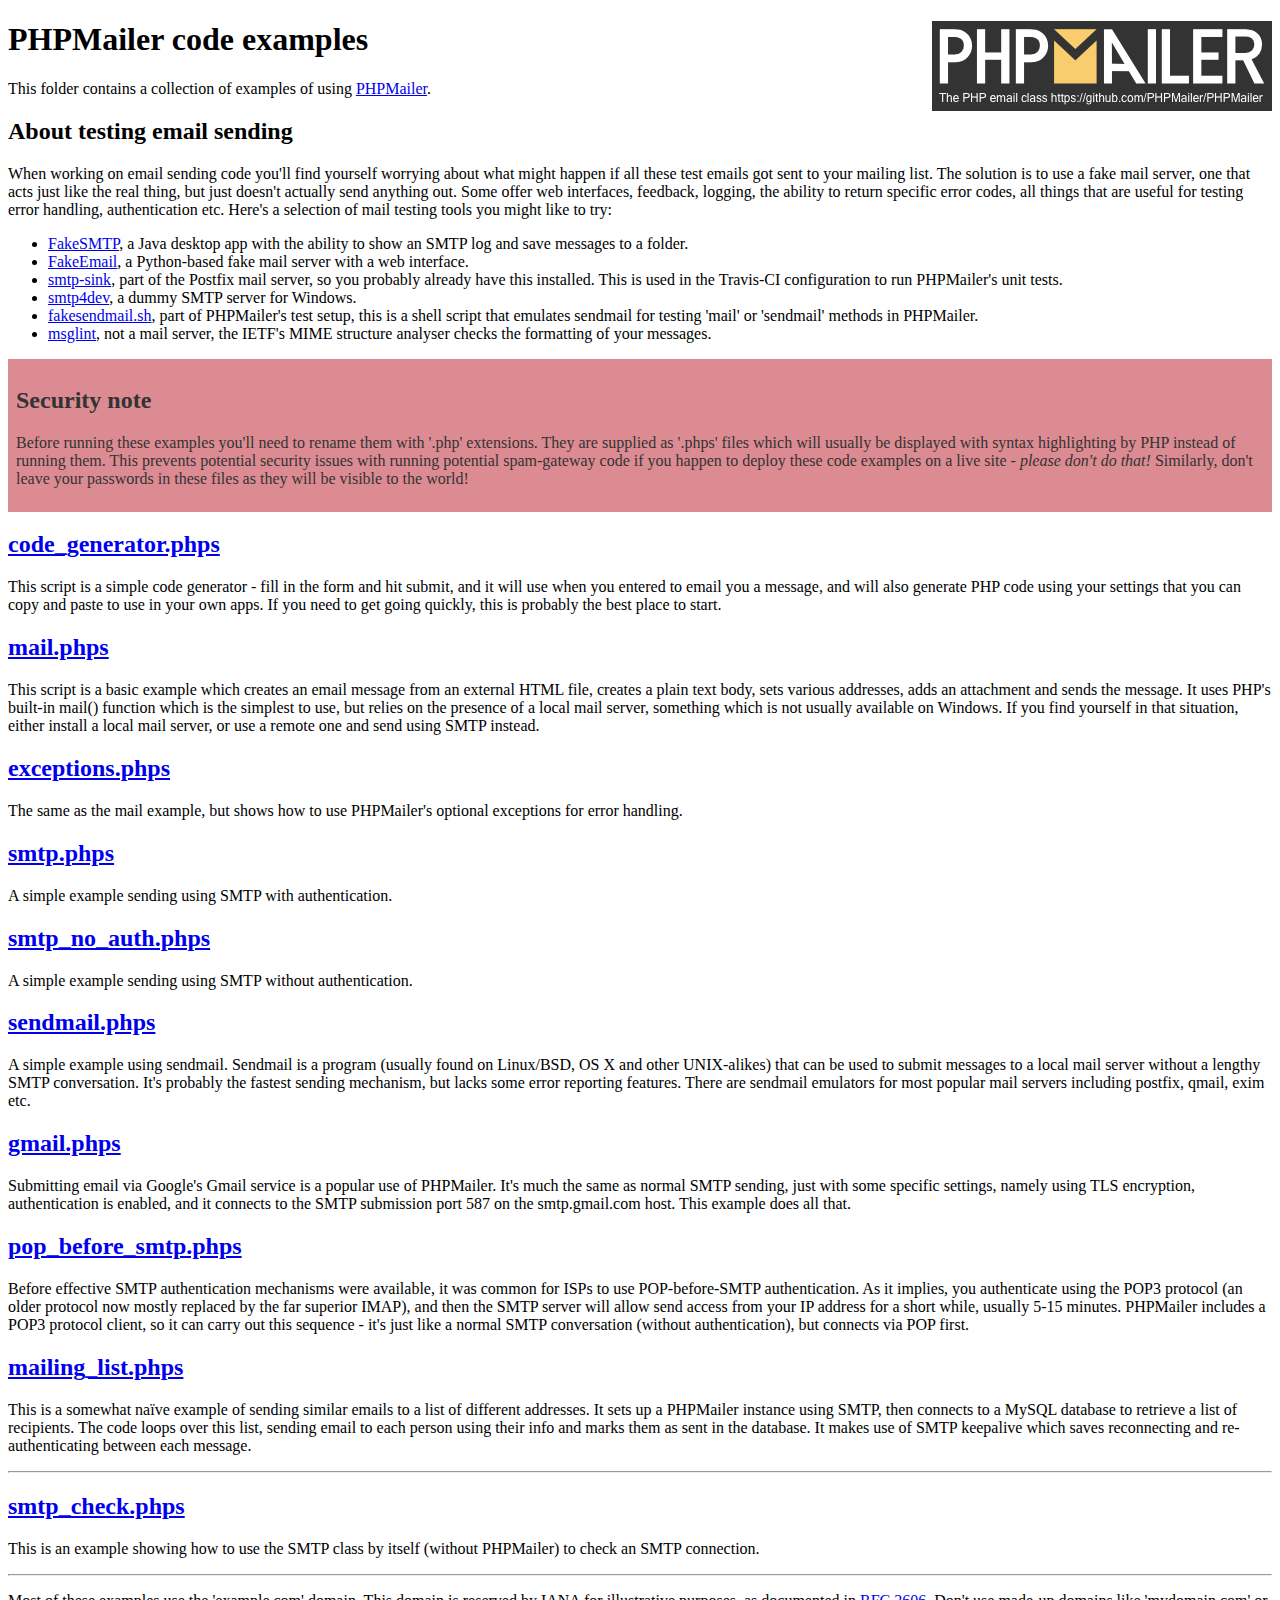
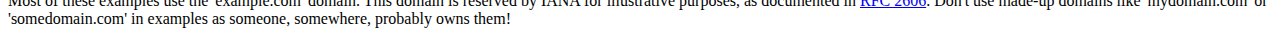
<file: PHPMailer/examples/index.html>
<!DOCTYPE html>
<html>
<head>
	<meta charset="UTF-8">
	<title>PHPMailer Examples</title>
</head>
<body>
<h1>PHPMailer code examples<a href="https://github.com/PHPMailer/PHPMailer"><img src="images/phpmailer.png" style="float:right; border:0;" alt="PHPMailer logo"></a></h1>
<p>This folder contains a collection of examples of using <a href="https://github.com/PHPMailer/PHPMailer">PHPMailer</a>.</p>
<h2>About testing email sending</h2>
<p>When working on email sending code you'll find yourself worrying about what might happen if all these test emails got sent to your mailing list. The solution is to use a fake mail server, one that acts just like the real thing, but just doesn't actually send anything out. Some offer web interfaces, feedback, logging, the ability to return specific error codes, all things that are useful for testing error handling, authentication etc. Here's a selection of mail testing tools you might like to try:</p>
<ul>
  <li><a href="https://github.com/Nilhcem/FakeSMTP">FakeSMTP</a>, a Java desktop app with the ability to show an SMTP log and save messages to a folder. </li>
  <li><a href="https://github.com/isotoma/FakeEmail">FakeEmail</a>, a Python-based fake mail server with a web interface.</li>
  <li><a href="http://www.postfix.org/smtp-sink.1.html">smtp-sink</a>, part of the Postfix mail server, so you probably already have this installed. This is used in the Travis-CI configuration to run PHPMailer's unit tests.</li>
  <li><a href="http://smtp4dev.codeplex.com">smtp4dev</a>, a dummy SMTP server for Windows.</li>
  <li><a href="https://github.com/PHPMailer/PHPMailer/blob/master/test/fakesendmail.sh">fakesendmail.sh</a>, part of PHPMailer's test setup, this is a shell script that emulates sendmail for testing 'mail' or 'sendmail' methods in PHPMailer.</li>
  <li><a href="http://tools.ietf.org/tools/msglint/">msglint</a>, not a mail server, the IETF's MIME structure analyser checks the formatting of your messages.</li>
</ul>
<div style="padding: 8px; color: #333333; background-color: #dc8b92">
<h2>Security note</h2>
<p>Before running these examples you'll need to rename them with '.php' extensions. They are supplied as '.phps' files which will usually be displayed with syntax highlighting by PHP instead of running them. This prevents potential security issues with running potential spam-gateway code if you happen to deploy these code examples on a live site - <em>please don't do that!</em> Similarly, don't leave your passwords in these files as they will be visible to the world!</p>
</div>
<h2><a href="code_generator.phps">code_generator.phps</a></h2>
<p>This script is a simple code generator - fill in the form and hit submit, and it will use when you entered to email you a message, and will also generate PHP code using your settings that you can copy and paste to use in your own apps. If you need to get going quickly, this is probably the best place to start.</p>
<h2><a href="mail.phps">mail.phps</a></h2>
<p>This script is a basic example which creates an email message from an external HTML file, creates a plain text body, sets various addresses, adds an attachment and sends the message. It uses PHP's built-in mail() function which is the simplest to use, but relies on the presence of a local mail server, something which is not usually available on Windows. If you find yourself in that situation, either install a local mail server, or use a remote one and send using SMTP instead.</p>
<h2><a href="exceptions.phps">exceptions.phps</a></h2>
<p>The same as the mail example, but shows how to use PHPMailer's optional exceptions for error handling.</p>
<h2><a href="smtp.phps">smtp.phps</a></h2>
<p>A simple example sending using SMTP with authentication.</p>
<h2><a href="smtp_no_auth.phps">smtp_no_auth.phps</a></h2>
<p>A simple example sending using SMTP without authentication.</p>
<h2><a href="sendmail.phps">sendmail.phps</a></h2>
<p>A simple example using sendmail. Sendmail is a program (usually found on Linux/BSD, OS X and other UNIX-alikes) that can be used to submit messages to a local mail server without a lengthy SMTP conversation. It's probably the fastest sending mechanism, but lacks some error reporting features. There are sendmail emulators for most popular mail servers including postfix, qmail, exim etc.</p>
<h2><a href="gmail.phps">gmail.phps</a></h2>
<p>Submitting email via Google's Gmail service is a popular use of PHPMailer. It's much the same as normal SMTP sending, just with some specific settings, namely using TLS encryption, authentication is enabled, and it connects to the SMTP submission port 587 on the smtp.gmail.com host. This example does all that.</p>
<h2><a href="pop_before_smtp.phps">pop_before_smtp.phps</a></h2>
<p>Before effective SMTP authentication mechanisms were available, it was common for ISPs to use POP-before-SMTP authentication. As it implies, you authenticate using the POP3 protocol (an older protocol now mostly replaced by the far superior IMAP), and then the SMTP server will allow send access from your IP address for a short while, usually 5-15 minutes. PHPMailer includes a POP3 protocol client, so it can carry out this sequence - it's just like a normal SMTP conversation (without authentication), but connects via POP first.</p>
<h2><a href="mailing_list.phps">mailing_list.phps</a></h2>
<p>This is a somewhat naïve example of sending similar emails to a list of different addresses. It sets up a PHPMailer instance using SMTP, then connects to a MySQL database to retrieve a list of recipients. The code loops over this list, sending email to each person using their info and marks them as sent in the database. It makes use of SMTP keepalive which saves reconnecting and re-authenticating between each message.</p>
<hr>
<h2><a href="smtp_check.phps">smtp_check.phps</a></h2>
<p>This is an example showing how to use the SMTP class by itself (without PHPMailer) to check an SMTP connection.</p>
<hr>
<p>Most of these examples use the 'example.com' domain. This domain is reserved by IANA for illustrative purposes, as documented in <a href="http://tools.ietf.org/html/rfc2606">RFC 2606</a>. Don't use made-up domains like 'mydomain.com' or 'somedomain.com' in examples as someone, somewhere, probably owns them!</p>
</body>
</html>
</file>
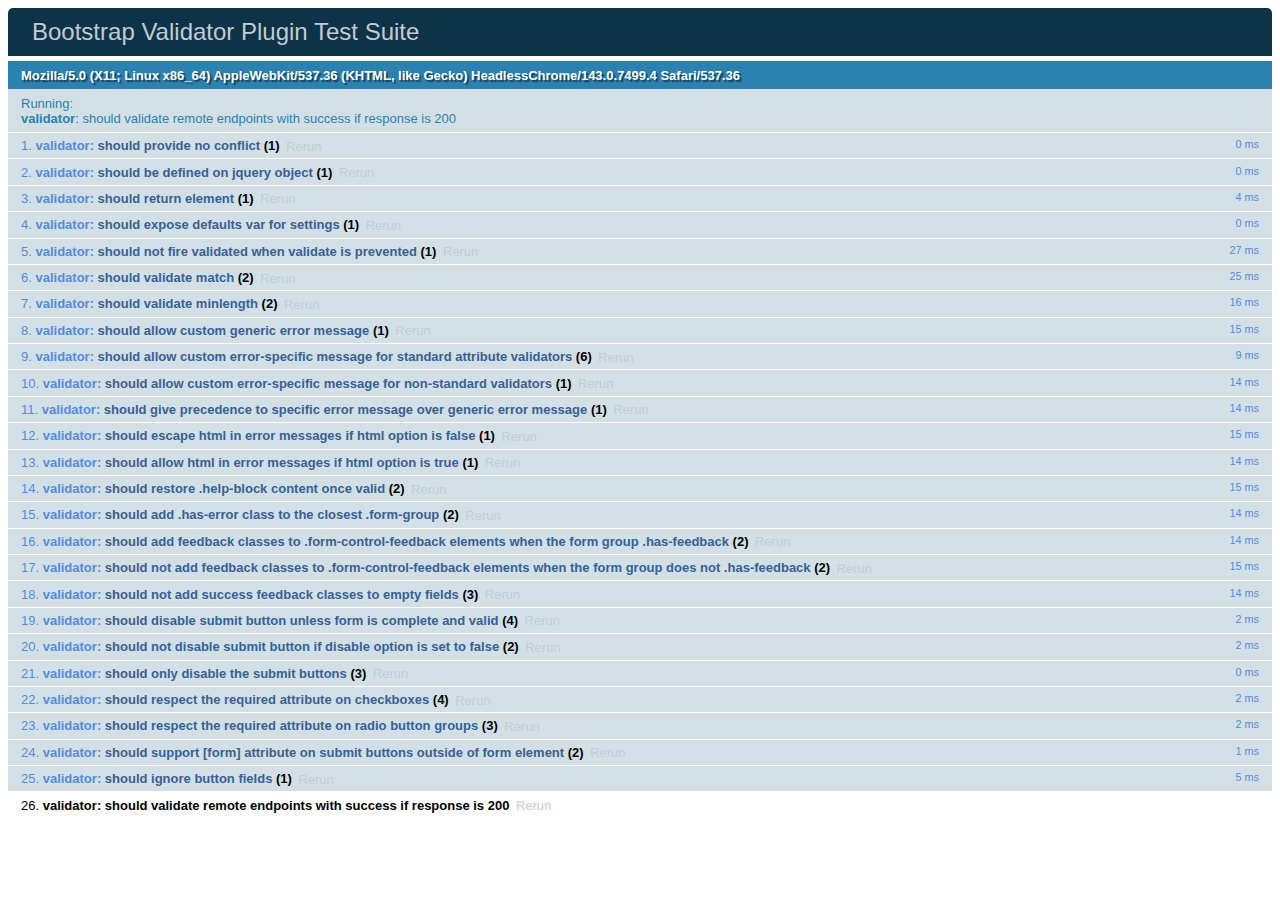
<file: bootstrap-validator-master/js/tests/index.html>
<!DOCTYPE HTML>
<html>
<head>
  <title>Bootstrap Validator Plugin Test Suite</title>

  <!-- jquery -->
  <script src="vendor/jquery.js"></script>

  <!-- jquery.mockjax -->
  <script src="vendor/jquery.mockjax.js"></script>

  <!-- qunit -->
  <link rel="stylesheet" href="vendor/qunit.css" media="screen">
  <script src="vendor/qunit.js"></script>

  <!--  plugin sources -->
  <script src="../../js/validator.js"></script>

  <!-- unit tests -->
  <script src="unit/validator.js"></script>

</head>
<body>
  <div>
    <h1 id="qunit-header">Bootstrap Validator Plugin Test Suite</h1>
    <h2 id="qunit-banner"></h2>
    <h2 id="qunit-userAgent"></h2>
    <ol id="qunit-tests"></ol>
    <div id="qunit-fixture"></div>
  </div>
</body>
</html>
</file>
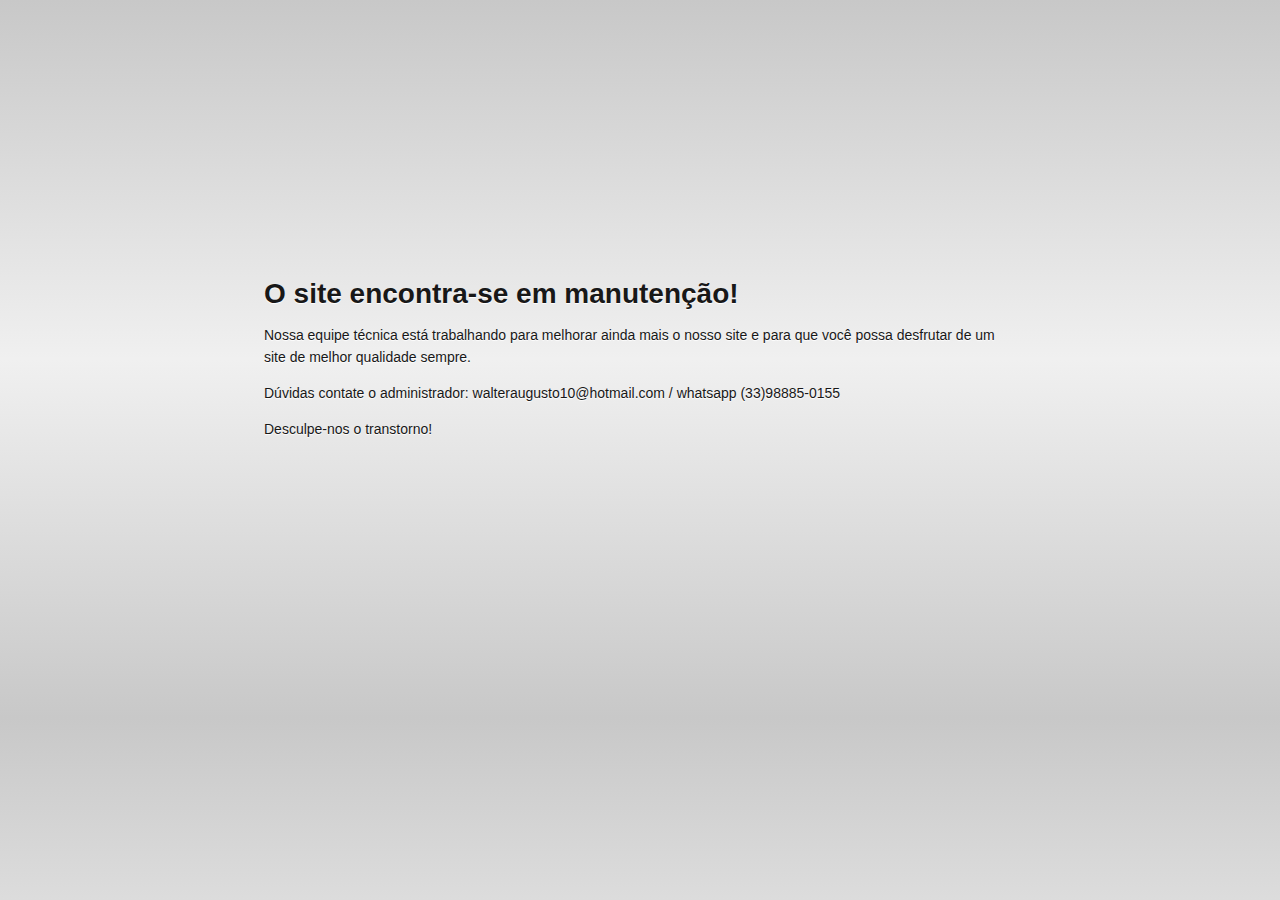
<file: manutencao/manutencao.html>
﻿<!DOCTYPE HTML>
<html lang="pt-br">
<head>
	<meta charset="UTF-8">
	<title>Site em Manutenção</title>
	<style type="text/css">
	body {
		padding: 20%;
		color: #181818;
		text-shadow: 0 1px 1px #fff;
		font: normal 14px/22px "Helvetica Neue", Helvetica, Arial, Sans-Serif;

		background-image: linear-gradient(bottom, rgb(200,200,200) 0%, rgb(230,230,230) 50%, rgb(200,200,200) 100%);
		background-image: -o-linear-gradient(bottom, rgb(200,200,200) 0%, rgb(230,230,230) 50%, rgb(200,200,200) 100%);
		background-image: -moz-linear-gradient(bottom, rgb(200,200,200) 0%, rgb(230,230,230) 50%, rgb(200,200,200) 100%);
		background-image: -webkit-linear-gradient(bottom, rgb(200,200,200) 0%, rgb(230,230,230) 50%, rgb(200,200,200) 100%);
		background-image: -ms-linear-gradient(bottom, rgb(200,200,200) 0%, rgb(230,230,230) 50%, rgb(200,200,200) 100%);

		background-image: -webkit-gradient(
			linear,
			left bottom,
			left top,
			color-stop(0, rgb(200,200,200)),
			color-stop(0.5, rgb(240,240,240)),
			color-stop(1, rgb(200,200,200))
		);
	</style>
</head>
<body>
	<h1>O site encontra-se em manutenção!</h1>
	<p>Nossa equipe técnica está trabalhando para melhorar ainda mais o nosso site e para que você possa desfrutar de um site de melhor qualidade sempre.</p>
	<p>Dúvidas contate o administrador: walteraugusto10@hotmail.com / whatsapp (33)98885-0155</p>
	<p>Desculpe-nos o transtorno!</p>
</body>
</html>
</file>
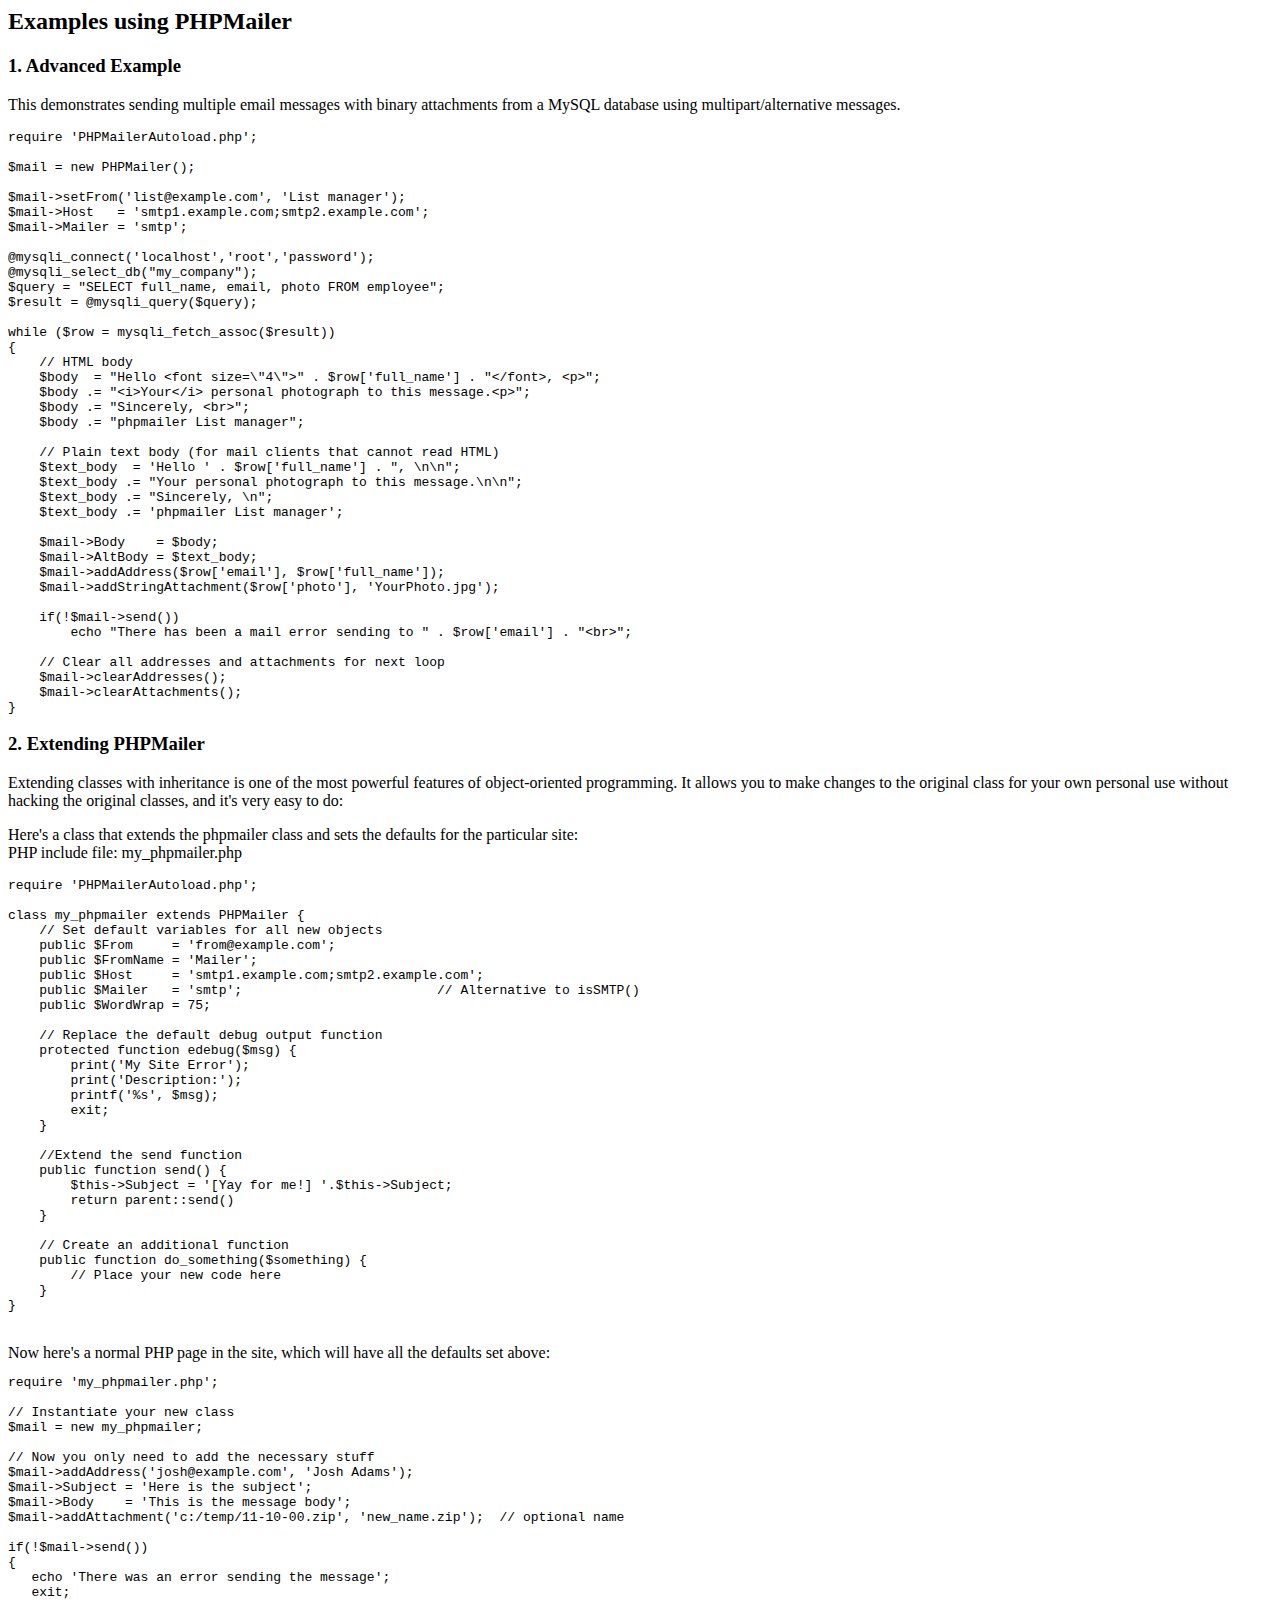
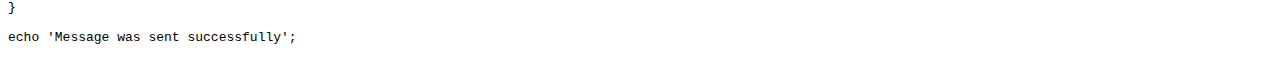
<file: PHPMailer/docs/extending.html>
<html>
<head>
<title>Examples using phpmailer</title>
</head>

<body>

<h2>Examples using PHPMailer</h2>

<h3>1. Advanced Example</h3>
<p>

This demonstrates sending multiple email messages with binary attachments
from a MySQL database using multipart/alternative messages.<p>

<pre>
require 'PHPMailerAutoload.php';

$mail = new PHPMailer();

$mail->setFrom('list@example.com', 'List manager');
$mail->Host   = 'smtp1.example.com;smtp2.example.com';
$mail->Mailer = 'smtp';

@mysqli_connect('localhost','root','password');
@mysqli_select_db("my_company");
$query = "SELECT full_name, email, photo FROM employee";
$result = @mysqli_query($query);

while ($row = mysqli_fetch_assoc($result))
{
    // HTML body
    $body  = "Hello &lt;font size=\"4\"&gt;" . $row['full_name'] . "&lt;/font&gt;, &lt;p&gt;";
    $body .= "&lt;i&gt;Your&lt;/i&gt; personal photograph to this message.&lt;p&gt;";
    $body .= "Sincerely, &lt;br&gt;";
    $body .= "phpmailer List manager";

    // Plain text body (for mail clients that cannot read HTML)
    $text_body  = 'Hello ' . $row['full_name'] . ", \n\n";
    $text_body .= "Your personal photograph to this message.\n\n";
    $text_body .= "Sincerely, \n";
    $text_body .= 'phpmailer List manager';

    $mail->Body    = $body;
    $mail->AltBody = $text_body;
    $mail->addAddress($row['email'], $row['full_name']);
    $mail->addStringAttachment($row['photo'], 'YourPhoto.jpg');

    if(!$mail->send())
        echo "There has been a mail error sending to " . $row['email'] . "&lt;br&gt;";

    // Clear all addresses and attachments for next loop
    $mail->clearAddresses();
    $mail->clearAttachments();
}
</pre>
<p>

<h3>2. Extending PHPMailer</h3>
<p>

Extending classes with inheritance is one of the most
powerful features of object-oriented programming. It allows you to make changes to the
original class for your own personal use without hacking the original
classes, and it's very easy to do:

<p>
Here's a class that extends the phpmailer class and sets the defaults
for the particular site:<br>
PHP include file: my_phpmailer.php
<p>

<pre>
require 'PHPMailerAutoload.php';

class my_phpmailer extends PHPMailer {
    // Set default variables for all new objects
    public $From     = 'from@example.com';
    public $FromName = 'Mailer';
    public $Host     = 'smtp1.example.com;smtp2.example.com';
    public $Mailer   = 'smtp';                         // Alternative to isSMTP()
    public $WordWrap = 75;

    // Replace the default debug output function
    protected function edebug($msg) {
        print('My Site Error');
        print('Description:');
        printf('%s', $msg);
        exit;
    }

    //Extend the send function
    public function send() {
        $this->Subject = '[Yay for me!] '.$this->Subject;
        return parent::send()
    }

    // Create an additional function
    public function do_something($something) {
        // Place your new code here
    }
}
</pre>
<br>
Now here's a normal PHP page in the site, which will have all the defaults set above:<br>

<pre>
require 'my_phpmailer.php';

// Instantiate your new class
$mail = new my_phpmailer;

// Now you only need to add the necessary stuff
$mail->addAddress('josh@example.com', 'Josh Adams');
$mail->Subject = 'Here is the subject';
$mail->Body    = 'This is the message body';
$mail->addAttachment('c:/temp/11-10-00.zip', 'new_name.zip');  // optional name

if(!$mail->send())
{
   echo 'There was an error sending the message';
   exit;
}

echo 'Message was sent successfully';
</pre>
</body>
</html>
</file>
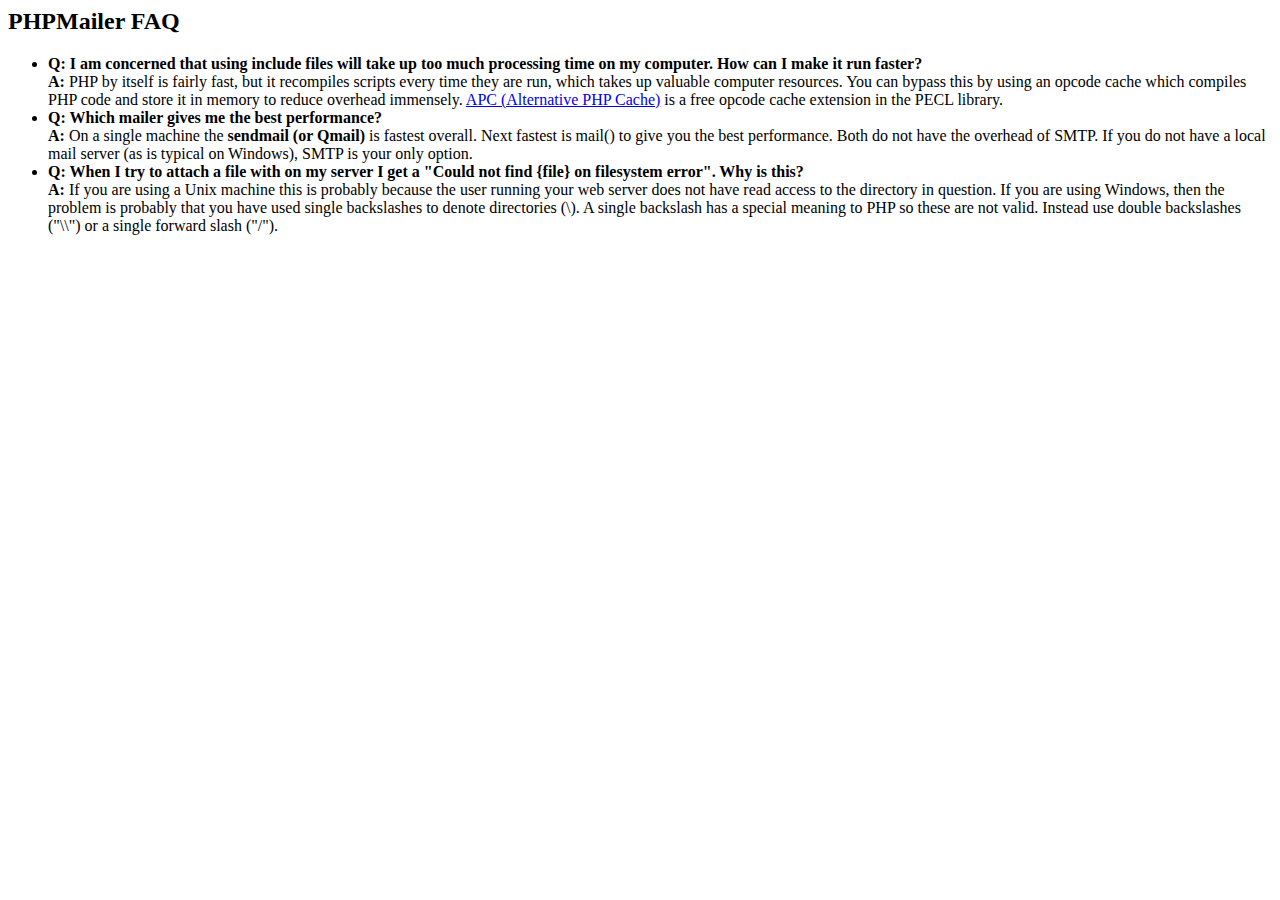
<file: PHPMailer/docs/faq.html>
﻿<html>
<head>
<title>PHPMailer FAQ</title>
</head>
<body>
<h2>PHPMailer FAQ</h2>
<ul>
    <li><strong>Q: I am concerned that using include files will take up too much
    processing time on my computer. How can I make it run faster?</strong><br>
    <strong>A:</strong> PHP by itself is fairly fast, but it recompiles scripts every time they are run, which takes up valuable
    computer resources. You can bypass this by using an opcode cache which compiles
    PHP code and store it in memory to reduce overhead immensely. <a href="http://www.php.net/apc/">APC
    (Alternative PHP Cache)</a> is a free opcode cache extension in the PECL library.</li>
    <li><strong>Q: Which mailer gives me the best performance?</strong><br>
    <strong>A:</strong> On a single machine the <strong>sendmail (or Qmail)</strong> is fastest overall.
    Next fastest is mail() to give you the best performance. Both do not have the overhead of SMTP.
    If you do not have a local mail server (as is typical on Windows), SMTP is your only option.</li>
    <li><strong>Q: When I try to attach a file with on my server I get a
    "Could not find {file} on filesystem error". Why is this?</strong><br>
    <strong>A:</strong> If you are using a Unix machine this is probably because the user
    running your web server does not have read access to the directory in question. If you are using Windows,
    then the problem is probably that you have used single backslashes to denote directories (\).
    A single backslash has a special meaning to PHP so these are not
    valid. Instead use double backslashes ("\\") or a single forward
    slash ("/").</li>
</ul>
</body>
</html>
</file>
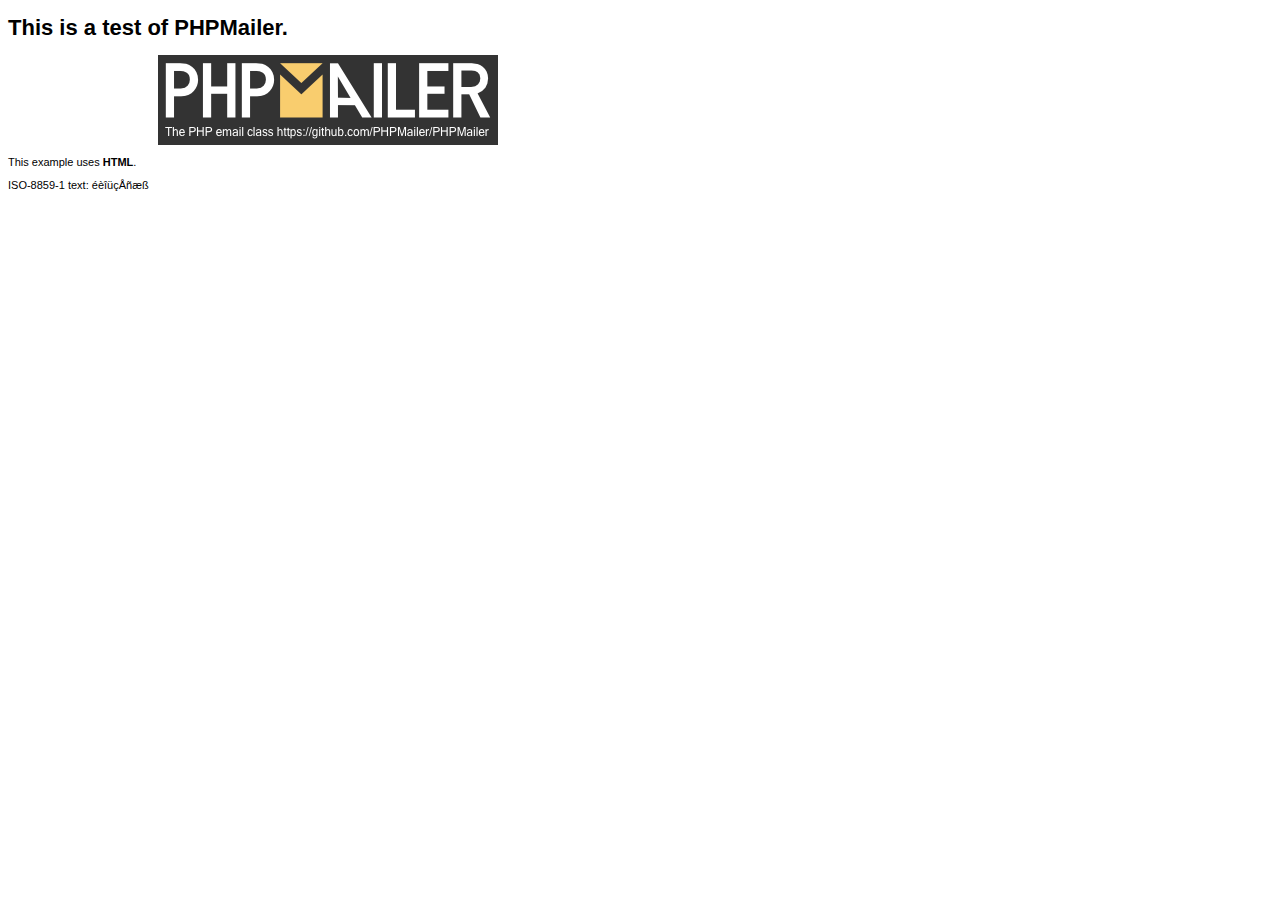
<file: PHPMailer/examples/contents.html>
<!DOCTYPE HTML PUBLIC "-//W3C//DTD HTML 4.01 Transitional//EN" "http://www.w3.org/TR/html4/loose.dtd">
<html>
<head>
  <meta http-equiv="Content-Type" content="text/html; charset=iso-8859-1">
  <title>PHPMailer Test</title>
</head>
<body>
<div style="width: 640px; font-family: Arial, Helvetica, sans-serif; font-size: 11px;">
  <h1>This is a test of PHPMailer.</h1>
  <div align="center">
    <a href="https://github.com/PHPMailer/PHPMailer/"><img src="images/phpmailer.png" height="90" width="340" alt="PHPMailer rocks"></a>
  </div>
  <p>This example uses <strong>HTML</strong>.</p>
  <p>ISO-8859-1 text: ���������</p>
</div>
</body>
</html>
</file>
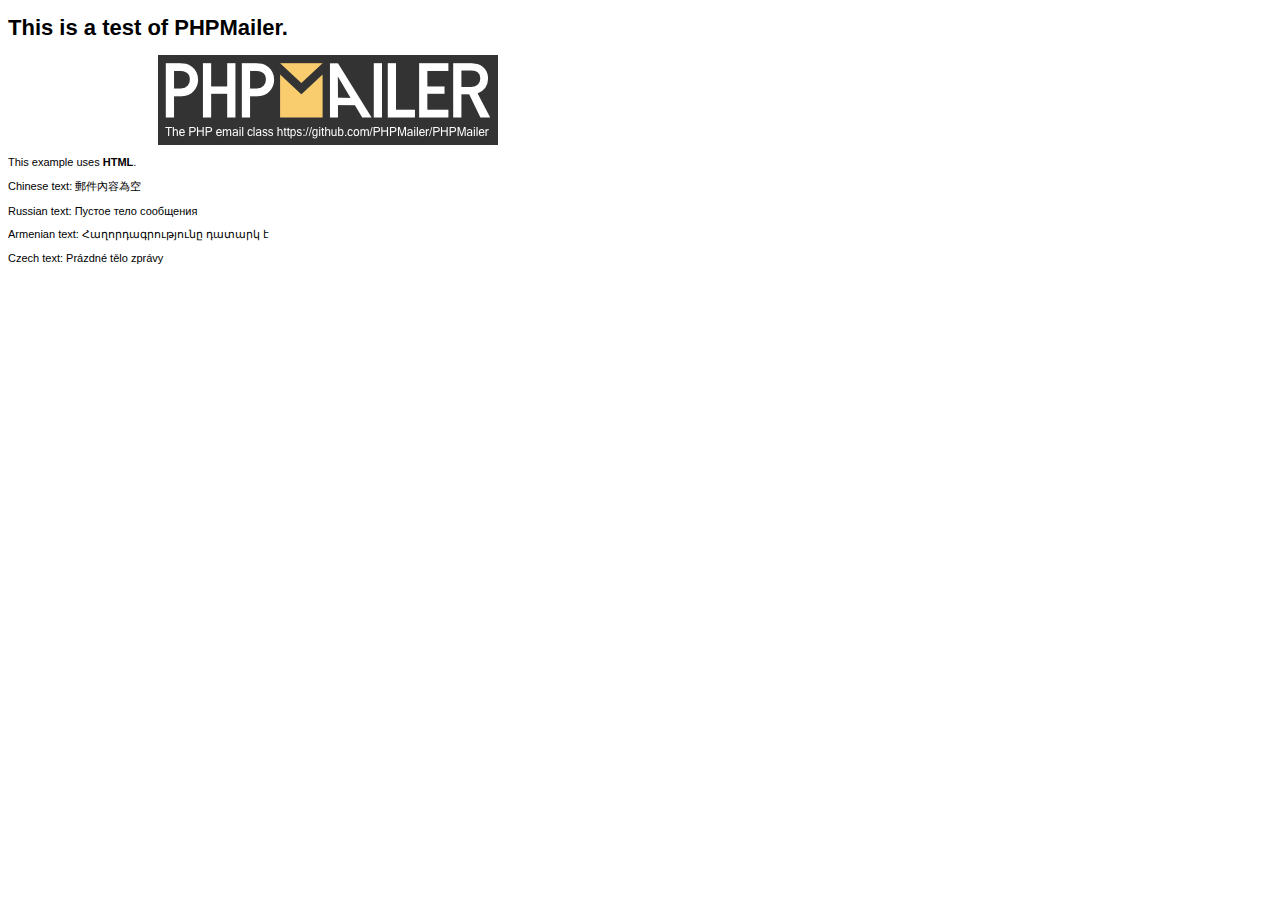
<file: PHPMailer/examples/contentsutf8.html>
<!DOCTYPE HTML PUBLIC "-//W3C//DTD HTML 4.01 Transitional//EN" "http://www.w3.org/TR/html4/loose.dtd">
<html>
<head>
  <meta http-equiv="Content-Type" content="text/html; charset=utf-8">
  <title>PHPMailer Test</title>
</head>
<body>
<div style="width: 640px; font-family: Arial, Helvetica, sans-serif; font-size: 11px;">
  <h1>This is a test of PHPMailer.</h1>
  <div align="center">
    <a href="https://github.com/PHPMailer/PHPMailer/"><img src="images/phpmailer.png" height="90" width="340" alt="PHPMailer rocks"></a>
  </div>
  <p>This example uses <strong>HTML</strong>.</p>
  <p>Chinese text: 郵件內容為空</p>
  <p>Russian text: Пустое тело сообщения</p>
  <p>Armenian text: Հաղորդագրությունը դատարկ է</p>
  <p>Czech text: Prázdné tělo zprávy</p>
</div>
</body>
</html>
</file>
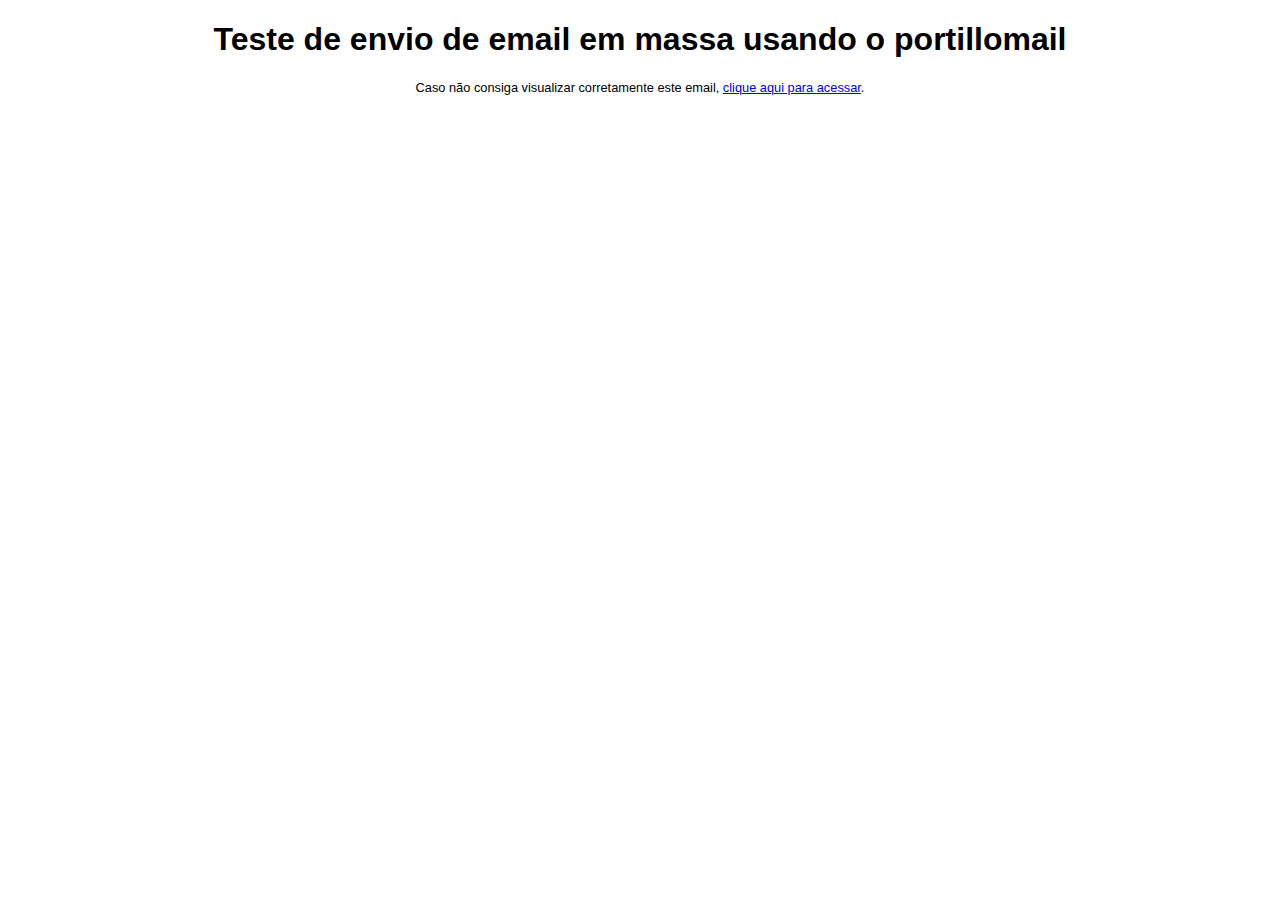
<file: portillomail/emails/id22-teste-de-envio-de-email-em-massa.html>
<!DOCTYPE html PUBLIC "-//W3C//DTD XHTML 1.0 Transitional//EN" "http://www.w3.org/TR/xhtml1/DTD/xhtml1-transitional.dtd">
			<html xmlns="http://www.w3.org/1999/xhtml">
			<head>
			<style>
			body{
				font-family: Helvetica, Roboto, Arial;
			}
			</style>
			<title>Teste de Envio de Email em Massa</title>
			<meta http-equiv="Content-Type" content="text/html; charset=UTF-8" />
			</head>
			<body><h1 style="text-align: center;">Teste de envio de email em massa usando o portillomail</h1><center style='font-size:.8em;'>Caso não consiga visualizar corretamente este email, <a href='http://iepouroverdemg.com.br/portillomail/emails/id22-teste-de-envio-de-email-em-massa.html' target='_blank'>clique aqui para acessar</a>.</center></body>
</file>
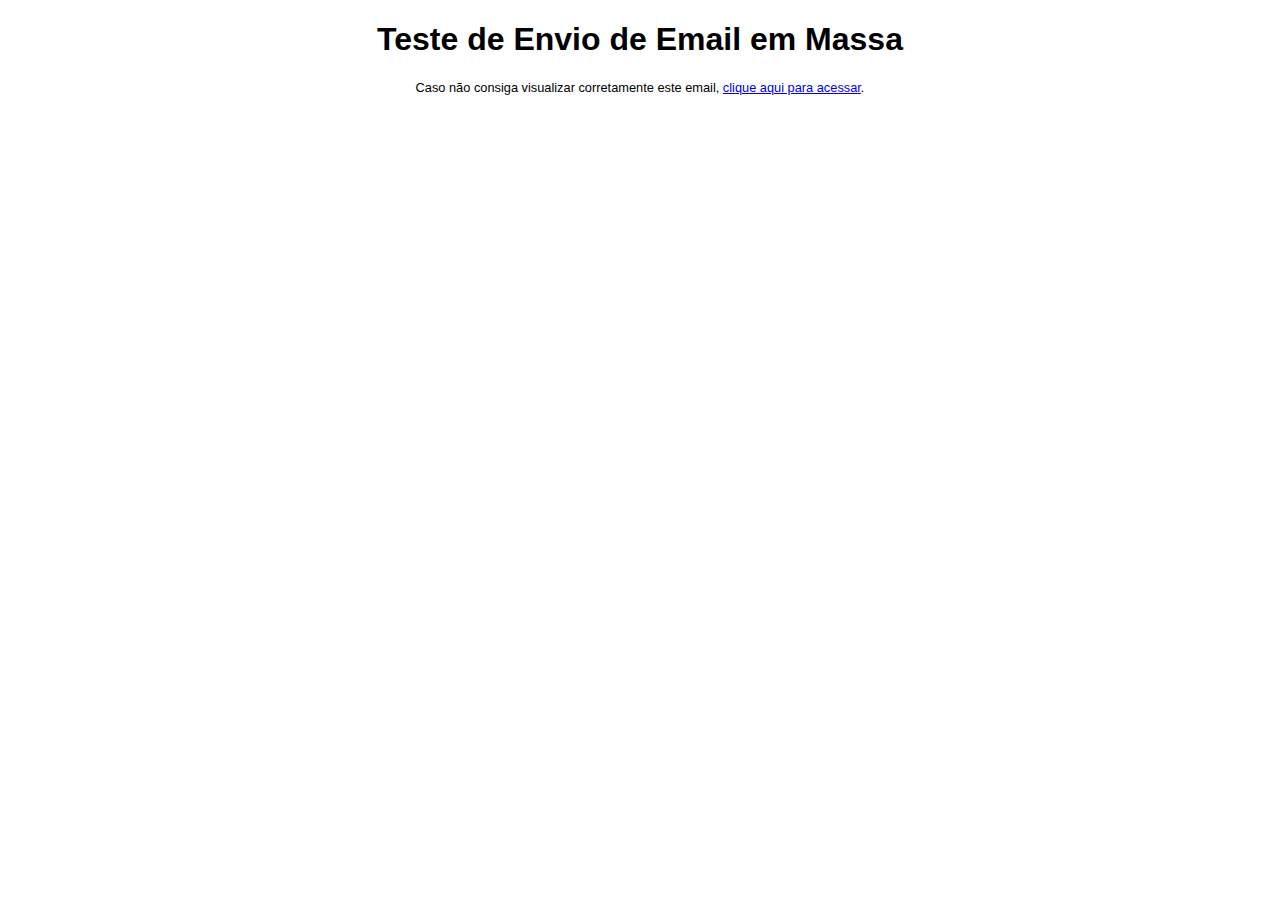
<file: portillomail/emails/id23-teste-de-envio-de-email-em-massa.html>
<!DOCTYPE html PUBLIC "-//W3C//DTD XHTML 1.0 Transitional//EN" "http://www.w3.org/TR/xhtml1/DTD/xhtml1-transitional.dtd">
			<html xmlns="http://www.w3.org/1999/xhtml">
			<head>
			<style>
			body{
				font-family: Helvetica, Roboto, Arial;
			}
			</style>
			<title>Teste de Envio de Email em Massa</title>
			<meta http-equiv="Content-Type" content="text/html; charset=UTF-8" />
			</head>
			<body><h1 style="text-align: center;">Teste de Envio de Email em Massa</h1><center style='font-size:.8em;'>Caso não consiga visualizar corretamente este email, <a href='http://iepouroverdemg.com.br/portillomail/emails/id23-teste-de-envio-de-email-em-massa.html' target='_blank'>clique aqui para acessar</a>.</center></body>
</file>
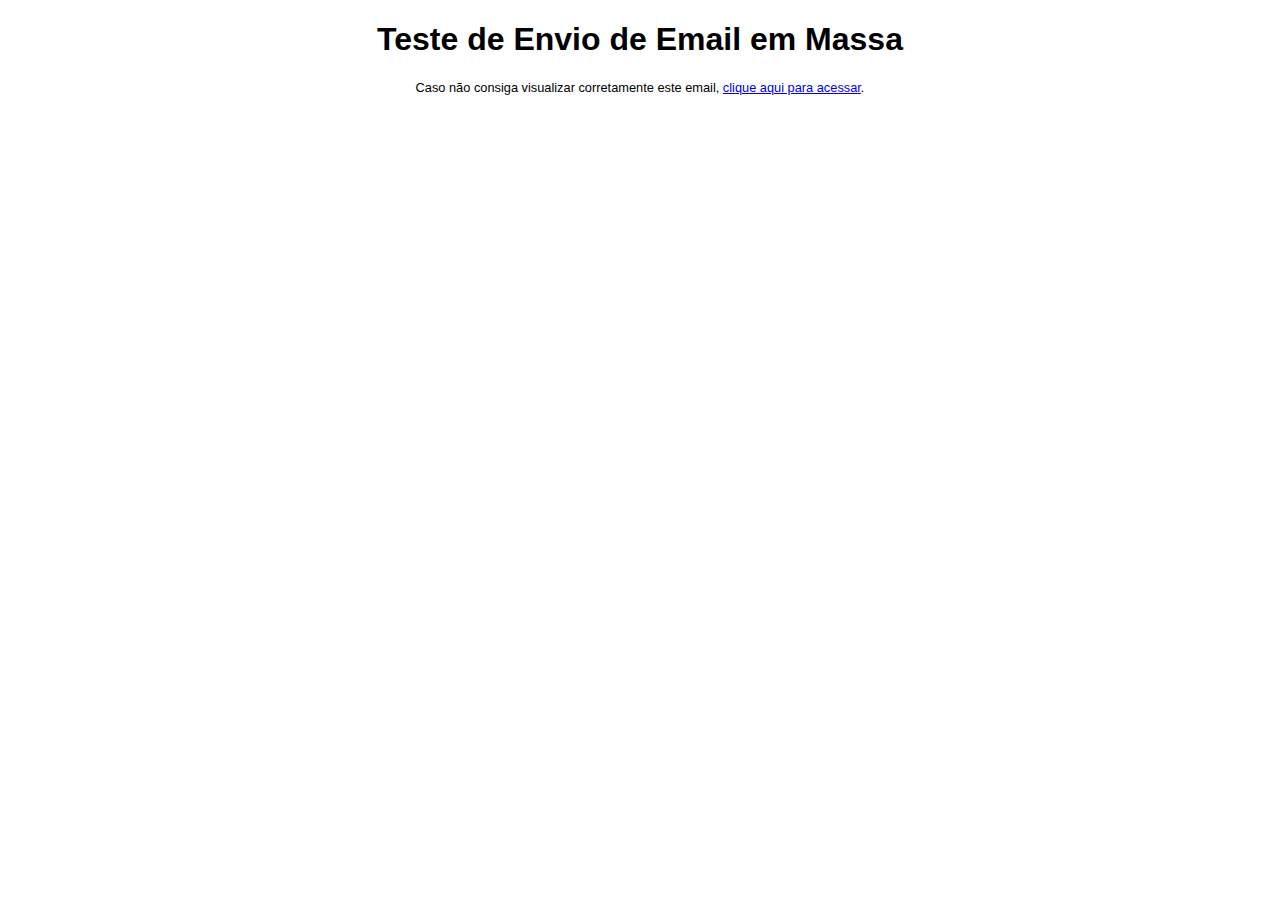
<file: portillomail/emails/id24-teste-de-envio-de-email-em-massa.html>
<!DOCTYPE html PUBLIC "-//W3C//DTD XHTML 1.0 Transitional//EN" "http://www.w3.org/TR/xhtml1/DTD/xhtml1-transitional.dtd">
			<html xmlns="http://www.w3.org/1999/xhtml">
			<head>
			<style>
			body{
				font-family: Helvetica, Roboto, Arial;
			}
			</style>
			<title>Teste de Envio de Email em Massa</title>
			<meta http-equiv="Content-Type" content="text/html; charset=UTF-8" />
			</head>
			<body><h1 style="text-align: center;">Teste de Envio de Email em Massa</h1><center style='font-size:.8em;'>Caso não consiga visualizar corretamente este email, <a href='http://iepouroverdemg.com.br/portillomail/emails/id24-teste-de-envio-de-email-em-massa.html' target='_blank'>clique aqui para acessar</a>.</center></body>
</file>
<file: bootstrap-validator-master/js/tests/vendor/qunit.css>
/*!
 * QUnit 1.17.1
 * http://qunitjs.com/
 *
 * Copyright jQuery Foundation and other contributors
 * Released under the MIT license
 * http://jquery.org/license
 *
 * Date: 2015-01-20T19:39Z
 */

/** Font Family and Sizes */

#qunit-tests, #qunit-header, #qunit-banner, #qunit-testrunner-toolbar, #qunit-userAgent, #qunit-testresult {
	font-family: "Helvetica Neue Light", "HelveticaNeue-Light", "Helvetica Neue", Calibri, Helvetica, Arial, sans-serif;
}

#qunit-testrunner-toolbar, #qunit-userAgent, #qunit-testresult, #qunit-tests li { font-size: small; }
#qunit-tests { font-size: smaller; }


/** Resets */

#qunit-tests, #qunit-header, #qunit-banner, #qunit-userAgent, #qunit-testresult, #qunit-modulefilter {
	margin: 0;
	padding: 0;
}


/** Header */

#qunit-header {
	padding: 0.5em 0 0.5em 1em;

	color: #8699A4;
	background-color: #0D3349;

	font-size: 1.5em;
	line-height: 1em;
	font-weight: 400;

	border-radius: 5px 5px 0 0;
}

#qunit-header a {
	text-decoration: none;
	color: #C2CCD1;
}

#qunit-header a:hover,
#qunit-header a:focus {
	color: #FFF;
}

#qunit-testrunner-toolbar label {
	display: inline-block;
	padding: 0 0.5em 0 0.1em;
}

#qunit-banner {
	height: 5px;
}

#qunit-testrunner-toolbar {
	padding: 0.5em 1em 0.5em 1em;
	color: #5E740B;
	background-color: #EEE;
	overflow: hidden;
}

#qunit-userAgent {
	padding: 0.5em 1em 0.5em 1em;
	background-color: #2B81AF;
	color: #FFF;
	text-shadow: rgba(0, 0, 0, 0.5) 2px 2px 1px;
}

#qunit-modulefilter-container {
	float: right;
	padding: 0.2em;
}

.qunit-url-config {
	display: inline-block;
	padding: 0.1em;
}

.qunit-filter {
	display: block;
	float: right;
	margin-left: 1em;
}

/** Tests: Pass/Fail */

#qunit-tests {
	list-style-position: inside;
}

#qunit-tests li {
	padding: 0.4em 1em 0.4em 1em;
	border-bottom: 1px solid #FFF;
	list-style-position: inside;
}

#qunit-tests > li {
	display: none;
}

#qunit-tests li.running,
#qunit-tests li.pass,
#qunit-tests li.fail,
#qunit-tests li.skipped {
	display: list-item;
}

#qunit-tests.hidepass li.running,
#qunit-tests.hidepass li.pass {
	display: none;
}

#qunit-tests li strong {
	cursor: pointer;
}

#qunit-tests li.skipped strong {
	cursor: default;
}

#qunit-tests li a {
	padding: 0.5em;
	color: #C2CCD1;
	text-decoration: none;
}
#qunit-tests li a:hover,
#qunit-tests li a:focus {
	color: #000;
}

#qunit-tests li .runtime {
	float: right;
	font-size: smaller;
}

.qunit-assert-list {
	margin-top: 0.5em;
	padding: 0.5em;

	background-color: #FFF;

	border-radius: 5px;
}

.qunit-collapsed {
	display: none;
}

#qunit-tests table {
	border-collapse: collapse;
	margin-top: 0.2em;
}

#qunit-tests th {
	text-align: right;
	vertical-align: top;
	padding: 0 0.5em 0 0;
}

#qunit-tests td {
	vertical-align: top;
}

#qunit-tests pre {
	margin: 0;
	white-space: pre-wrap;
	word-wrap: break-word;
}

#qunit-tests del {
	background-color: #E0F2BE;
	color: #374E0C;
	text-decoration: none;
}

#qunit-tests ins {
	background-color: #FFCACA;
	color: #500;
	text-decoration: none;
}

/*** Test Counts */

#qunit-tests b.counts                       { color: #000; }
#qunit-tests b.passed                       { color: #5E740B; }
#qunit-tests b.failed                       { color: #710909; }

#qunit-tests li li {
	padding: 5px;
	background-color: #FFF;
	border-bottom: none;
	list-style-position: inside;
}

/*** Passing Styles */

#qunit-tests li li.pass {
	color: #3C510C;
	background-color: #FFF;
	border-left: 10px solid #C6E746;
}

#qunit-tests .pass                          { color: #528CE0; background-color: #D2E0E6; }
#qunit-tests .pass .test-name               { color: #366097; }

#qunit-tests .pass .test-actual,
#qunit-tests .pass .test-expected           { color: #999; }

#qunit-banner.qunit-pass                    { background-color: #C6E746; }

/*** Failing Styles */

#qunit-tests li li.fail {
	color: #710909;
	background-color: #FFF;
	border-left: 10px solid #EE5757;
	white-space: pre;
}

#qunit-tests > li:last-child {
	border-radius: 0 0 5px 5px;
}

#qunit-tests .fail                          { color: #000; background-color: #EE5757; }
#qunit-tests .fail .test-name,
#qunit-tests .fail .module-name             { color: #000; }

#qunit-tests .fail .test-actual             { color: #EE5757; }
#qunit-tests .fail .test-expected           { color: #008000; }

#qunit-banner.qunit-fail                    { background-color: #EE5757; }

/*** Skipped tests */

#qunit-tests .skipped {
	background-color: #EBECE9;
}

#qunit-tests .qunit-skipped-label {
	background-color: #F4FF77;
	display: inline-block;
	font-style: normal;
	color: #366097;
	line-height: 1.8em;
	padding: 0 0.5em;
	margin: -0.4em 0.4em -0.4em 0;
}

/** Result */

#qunit-testresult {
	padding: 0.5em 1em 0.5em 1em;

	color: #2B81AF;
	background-color: #D2E0E6;

	border-bottom: 1px solid #FFF;
}
#qunit-testresult .module-name {
	font-weight: 700;
}

/** Fixture */

#qunit-fixture {
	position: absolute;
	top: -10000px;
	left: -10000px;
	width: 1000px;
	height: 1000px;
}
</file>
